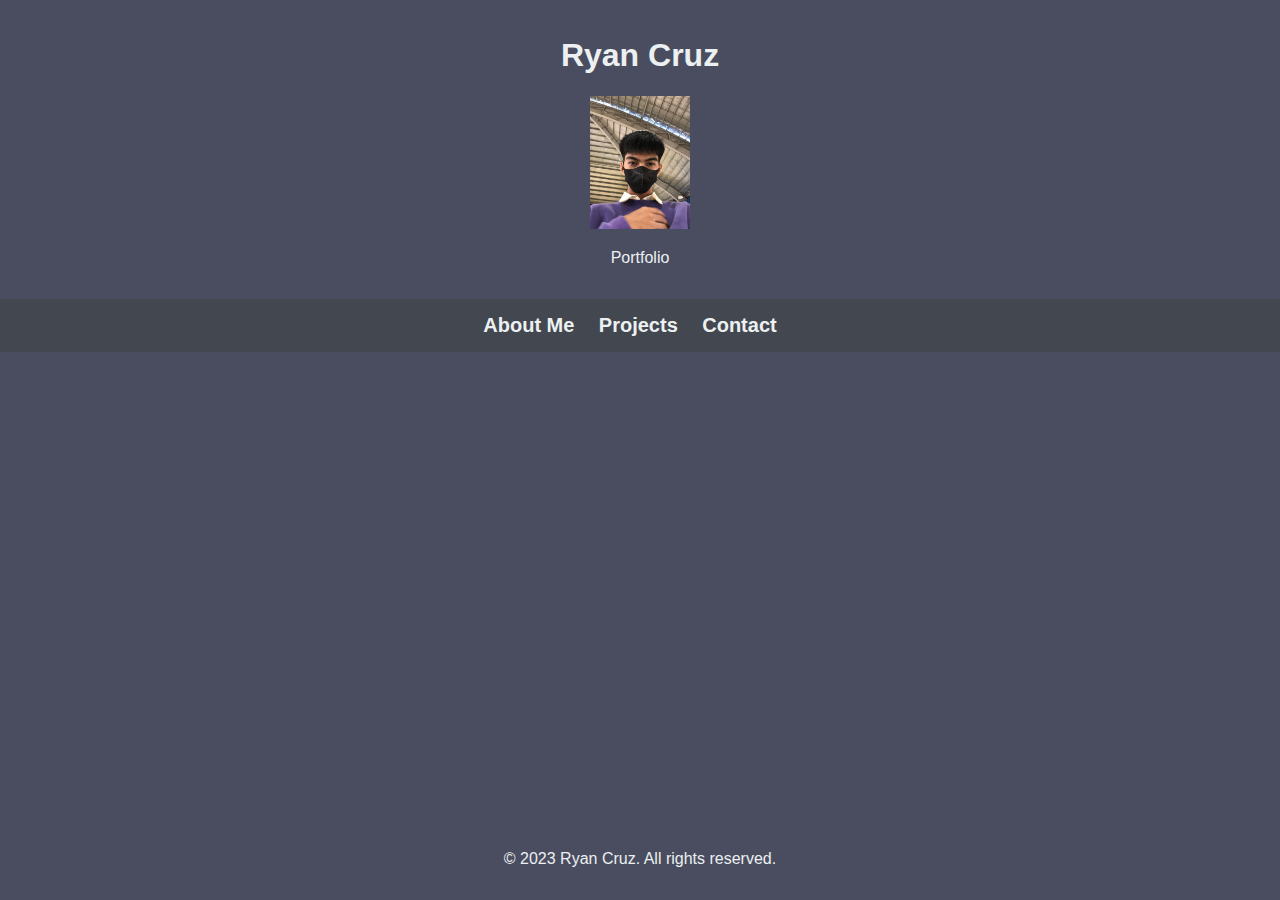
<file: index.html>
<!DOCTYPE html>
<html lang="en">
<head>
    <meta charset="UTF-8">
    <meta name="viewport" content="width=device-width, initial-scale=1.0">
    <link rel="stylesheet" href="./Assets/style/style.css">
    <title>Portfolio</title>
</head>
<body>

    <header>
        <h1>Ryan Cruz</h1>
        <img src="./Assets/image/Me.jpeg">
        <p>Portfolio</p>
       
    </header>

    <nav>
        <ul>
            <li><a href="./Pages/aboutme.html">About Me</a></li>
            <li><a href="./Pages/project.html">Projects</a></li>
            <li><a href="./Pages/contact.html">Contact</a></li>
        </ul>
    </nav>

    <footer>
        <p>&copy; 2023 Ryan Cruz. All rights reserved.</p>
    </footer>

</body>
</html>
</file>
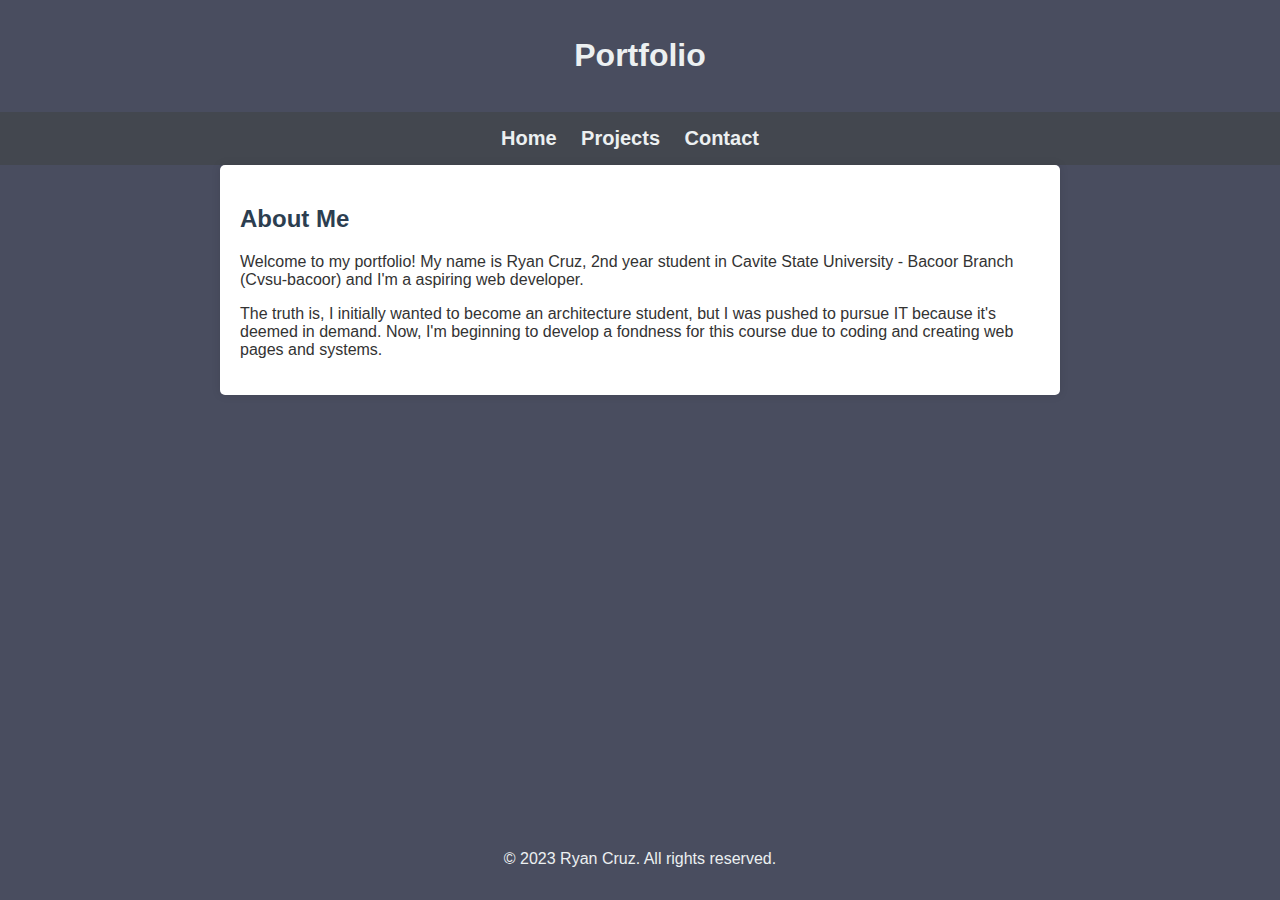
<file: Pages/aboutme.html>
<!DOCTYPE html>
<html lang="en">
<head>
    <meta charset="UTF-8">
    <meta name="viewport" content="width=device-width, initial-scale=1.0">
    <link rel="stylesheet" href="../Assets/style/style.css">
    <title>About Me - Your Name</title>
</head>
<body>
 <header>
        <h1>Portfolio</h1>
    </header>

<nav>
        <ul>
            <li><a href="../Pages/index.html">Home</a></li>
            <li><a href="../Pages/project.html">Projects</a></li>
            <li><a href="../Pages/contact.html">Contact</a></li>
        </ul>
    </nav>

    <section id="about">
        <h2>About Me</h2>
    <p>Welcome to my portfolio! My name is Ryan Cruz, 2nd year student  in Cavite State University - Bacoor Branch (Cvsu-bacoor) and I'm a aspiring web developer. </p>

    <p>The truth is, I initially wanted to become an architecture student, but I was pushed to pursue IT because it's deemed in demand. Now, I'm beginning to develop a fondness for this course due to coding and creating web pages and systems.</p>

</section>
    </section>


    <footer>
        <p>&copy; 2023 Ryan Cruz. All rights reserved.</p>
    </footer>

</body>
</html>
</file>
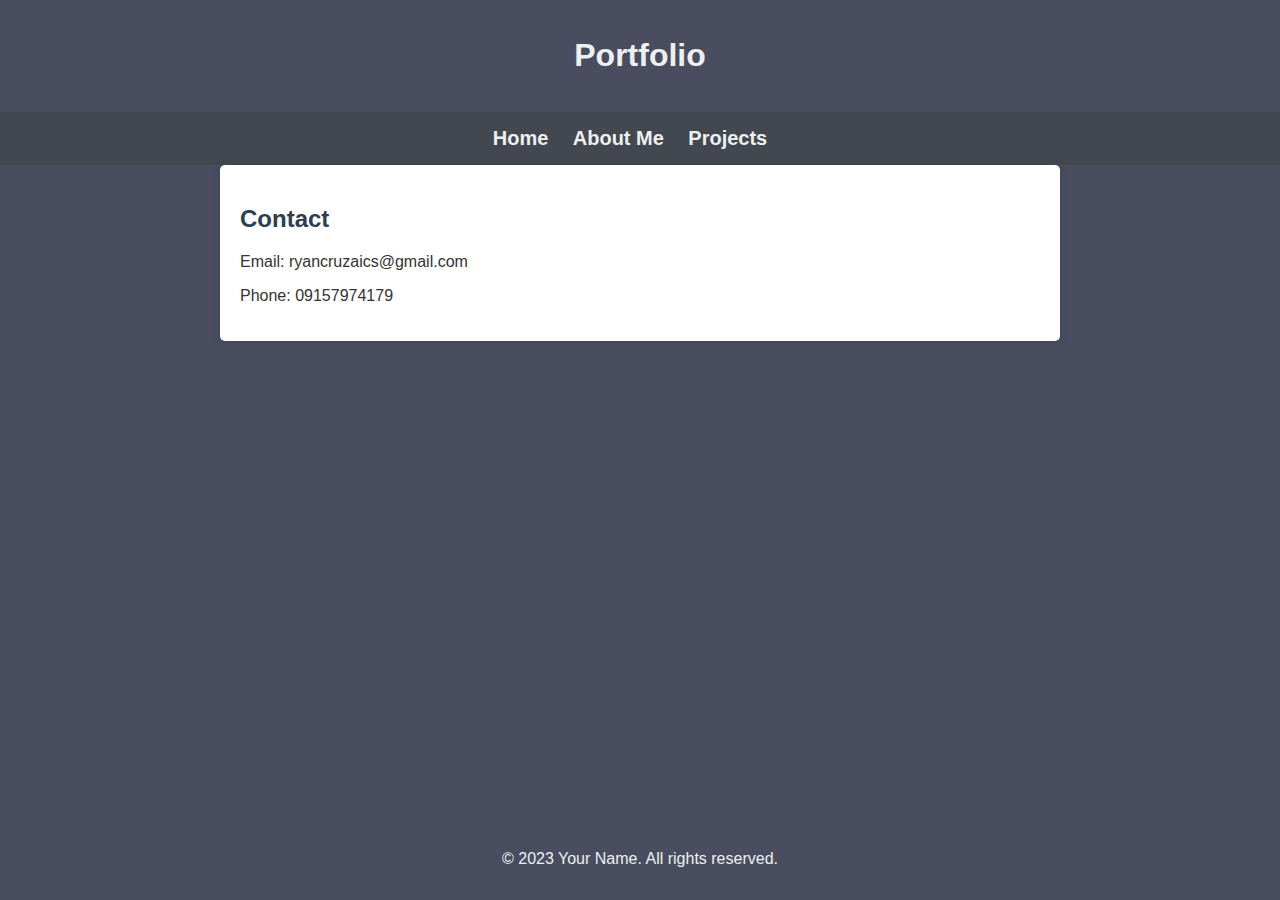
<file: Pages/contact.html>
<!DOCTYPE html>
<html lang="en">
<head>
    <meta charset="UTF-8">
    <meta name="viewport" content="width=device-width, initial-scale=1.0">
    <link rel="stylesheet" href="../Assets/style/style.css">
    <title>Contact - Your Name</title>
</head>
<body>

 <header>
        <h1>Portfolio</h1>
    </header>

<nav>
        <ul>
             <li><a href="../Pages/index.html">Home</a></li>
            <li><a href="../Pages/aboutme.html">About Me</a></li>
            <li><a href="../Pages/project.html">Projects</a></li>
           
        </ul>
    </nav>

    <section id="contact">
        <h2>Contact</h2>
        <p>Email: ryancruzaics@gmail.com</p>
        <p>Phone: 09157974179</p>
    </section>

    <footer>
        <p>&copy; 2023 Your Name. All rights reserved.</p>
    </footer>

</body>
</html>
</file>
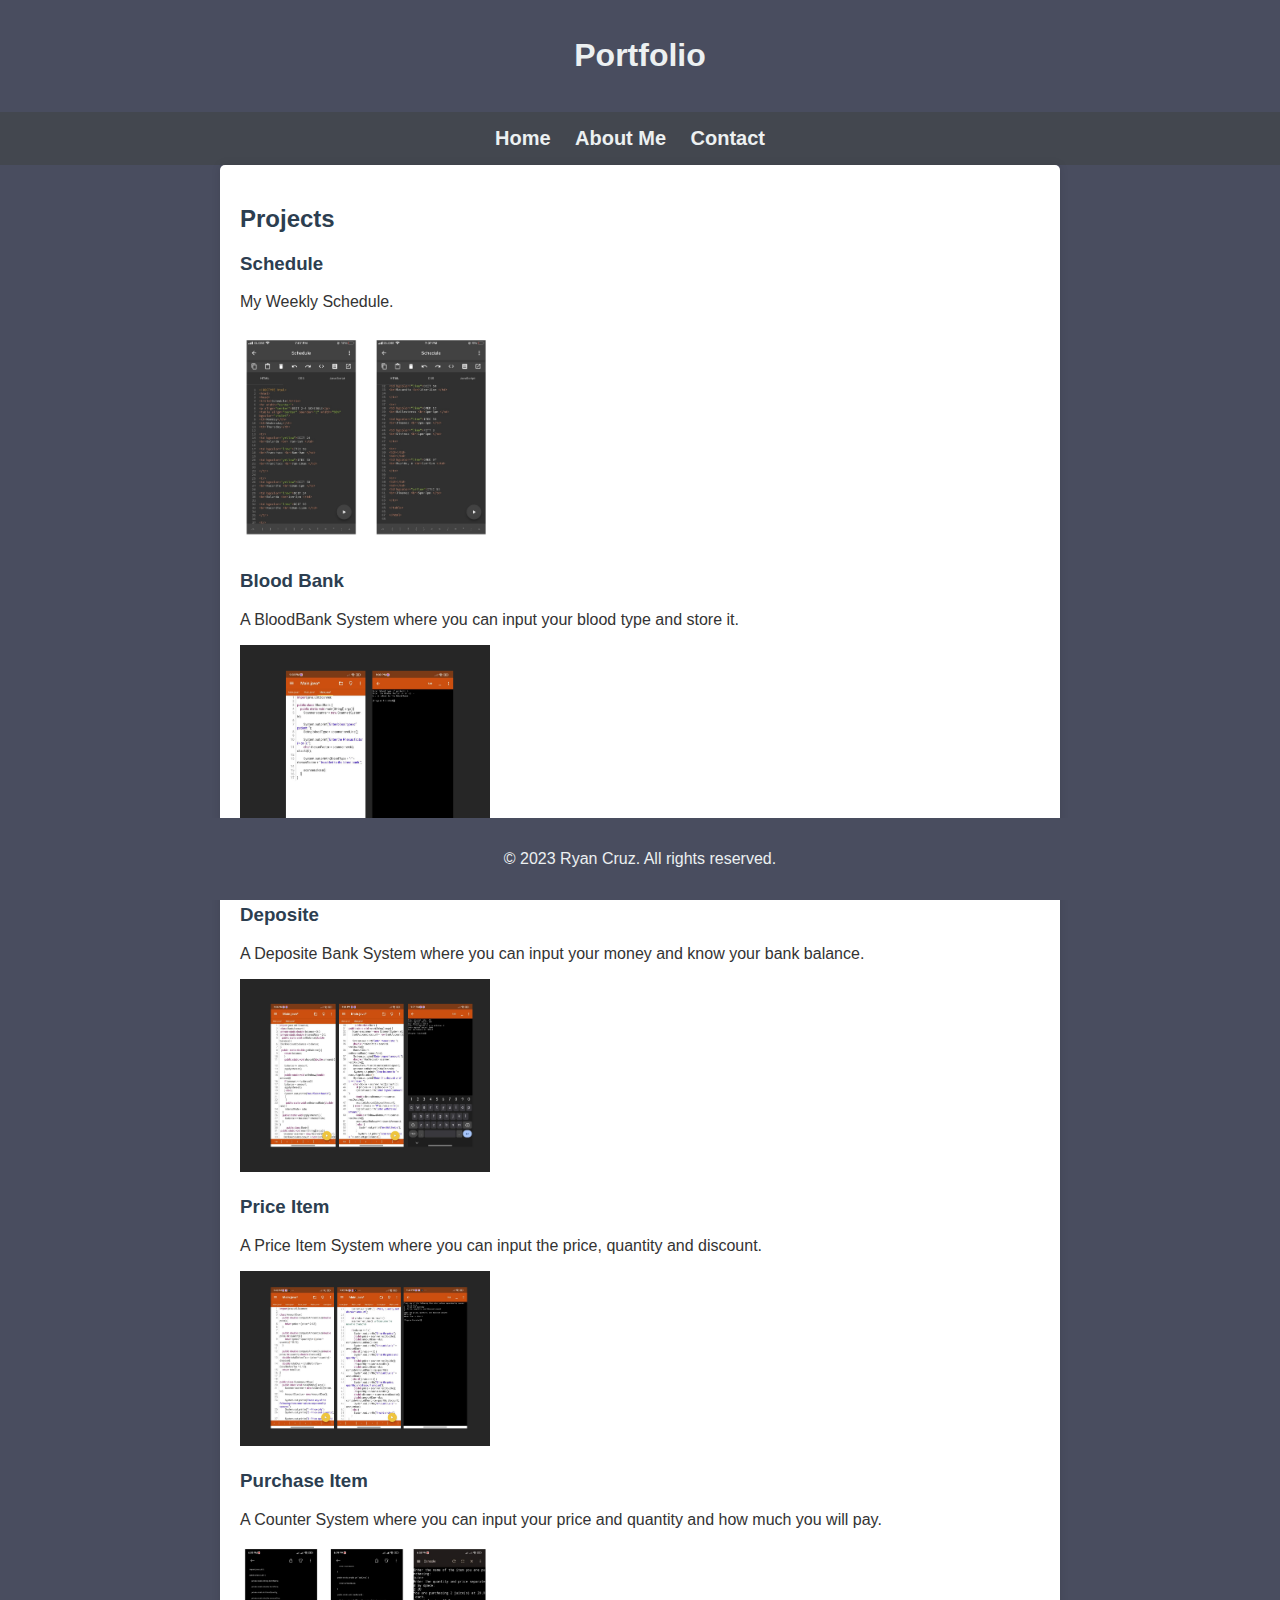
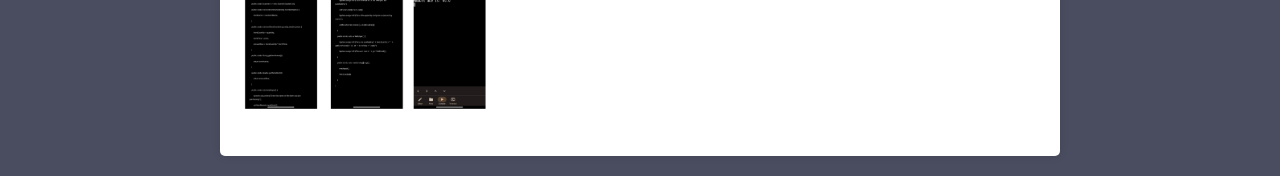
<file: Pages/project.html>
<!DOCTYPE html>
<html lang="en">
<head>
    <meta charset="UTF-8">
    <meta name="viewport" content="width=device-width, initial-scale=1.0">
    <link rel="stylesheet" href="../Assets/style/style.css">
    <title>Projects - Your Name</title>
</head>
<body>

    <header>
        <h1>Portfolio</h1>
    </header>
 <nav>
        <ul>
            <li><a href="../Pages/index.html">Home</a></li>
            <li><a href="../Pages/aboutme.html">About Me</a></li>
            
            <li><a href="../Pages/contact.html">Contact</a></li>
        </ul>
    </nav>


    <section id="projects">
        <h2>Projects</h2>
        <div class="project">
            <h3>Schedule</h3>
            <p>My Weekly Schedule.</p>
            <img src="../Assets/image/Schedule.jpeg" alt="Project 1 Image">
        </div>

        <div class="project">
            <h3>Blood Bank</h3>
            <p>A BloodBank System where you can input your blood type and store it. </p>
            <img src="../Assets/image/BloodType.jpeg" alt="Project 2 Image">
        </div>

        <div class="project">
            <h3>Deposite</h3>
            <p>A Deposite Bank System where you can input your money and know your bank balance. </p>
            <img src="../Assets/image/Deposite.jpeg" alt="Project 3 Image">
        </div>

        <div class="project">
            <h3>Price Item</h3>
            <p>A Price Item System where you can input the price, quantity and discount. </p>
            <img src="../Assets/image/PriceItem.jpeg" alt="Project 4 Image">
        </div>

<div class="project">
            <h3>Purchase Item</h3>
            <p>A Counter System where you can input your price and quantity and how much you will pay.  </p>
            <img src="../Assets/image/PurchaseItem.jpeg" alt="Project 5 Image">
        </div>
    </section>

    <footer>
        <p>&copy; 2023 Ryan Cruz. All rights reserved.</p>
    </footer>

</body>
</html>
</file>
<file: Assets/style/style.css>
body {
    font-family: Arial, sans-serif;
    margin: 0;
    padding: 0;
    background-color: #494D5F;
    color: #333;
}

header {
    background-color: #494D5F;
    color: #ecf0f1;
    text-align: center;
    padding: 1em 0;
}

h1 {
    font-color: #FFFFF;
}
h2, h3 {
    color: #2c3e50;
}

nav {
    background-color: #43474F;
    padding: 15px;
}

nav ul {
    list-style-type: none;
    margin: 0;
    padding: 0;
    text-align: center;
}

nav li {
    display: inline;
    margin-right: 20px;
}

nav a {
    text-decoration: none;
    color: #ecf0f1;
    font-weight: bold;
    font-size: 20px;
}

img {
 width: 100px;
 height: auto;
}

section {
    max-width: 800px;
    margin: 0 auto;
    padding: 20px;
    background-color: #fff;
    margin-bottom: 20px;
    box-shadow: 0 0 10px rgba(0, 0, 0, 0.1);
    border-radius: 5px;
}

.project {
    margin-bottom: 20px;
}

.project img {
    align-items: center;
    width: 250px;
    height: auto;
    
}

footer {
    text-align: center;
    padding: 1em 0;
    background-color: #494D5F;
    color: #ecf0f1;
    position: fixed;
    bottom: 0;
    width: 100%;
}
</file>
